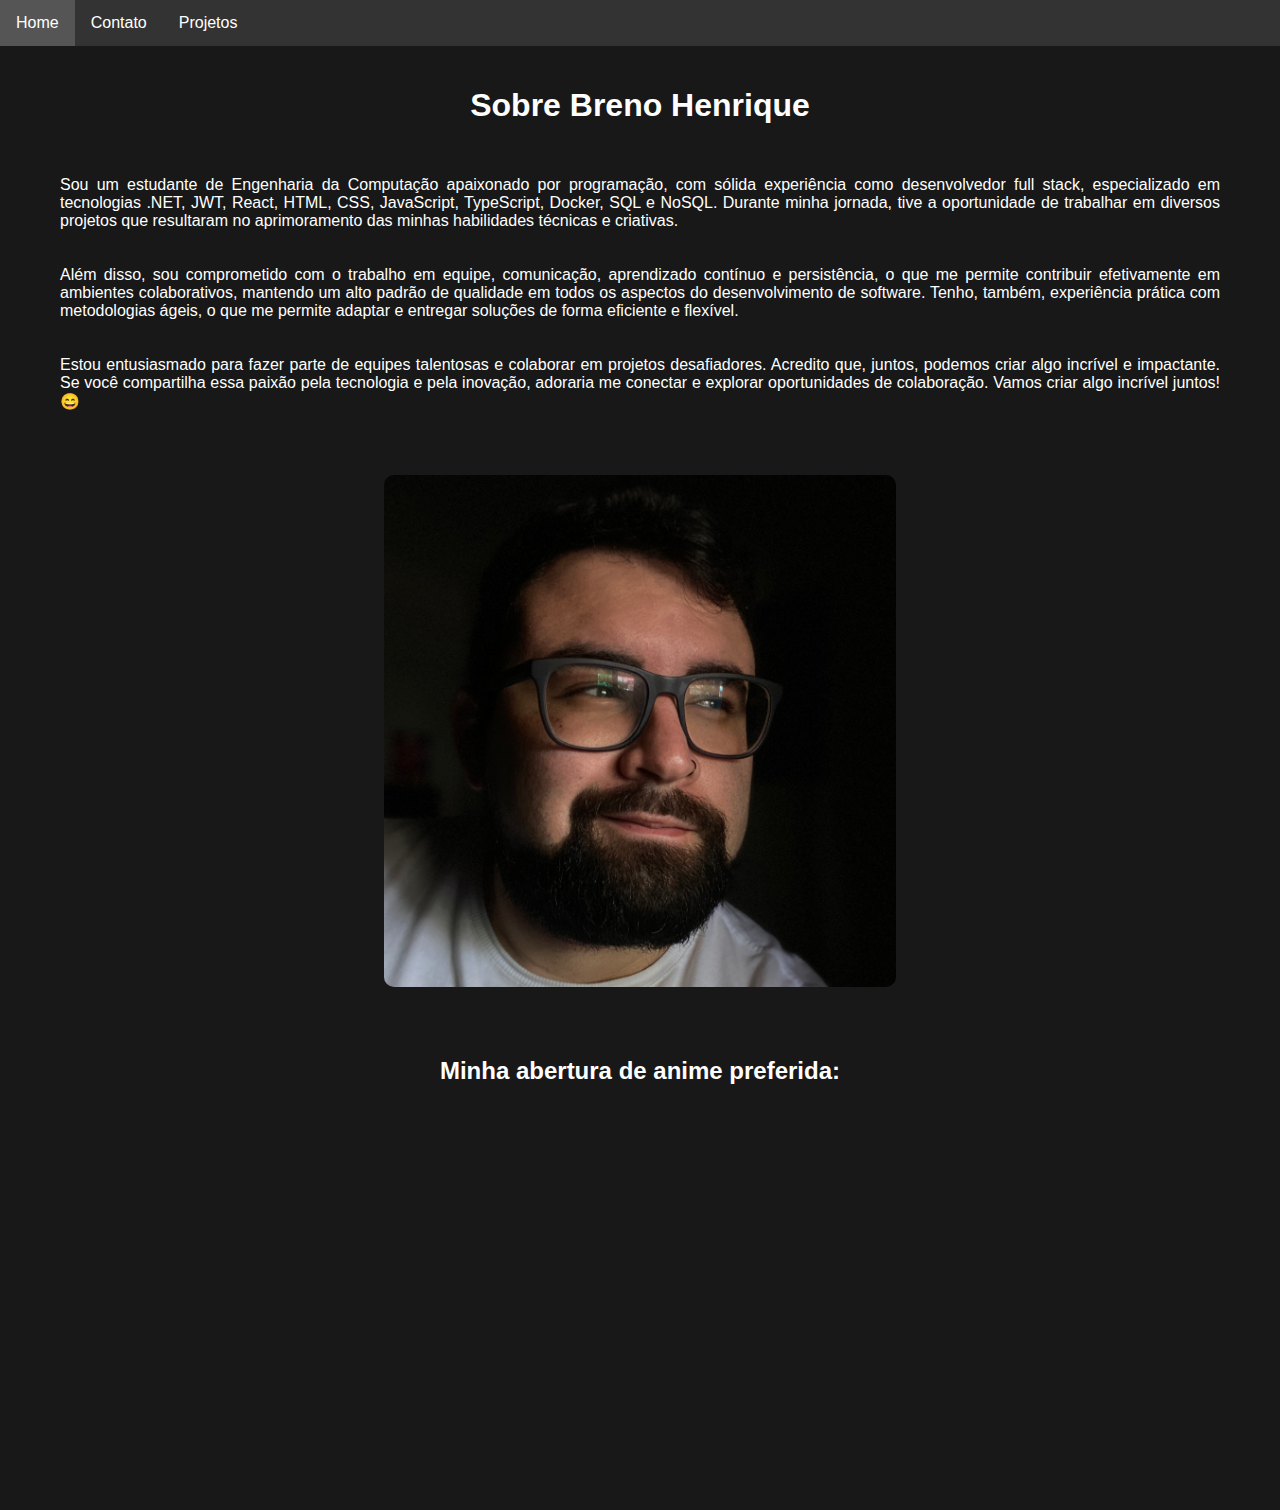
<file: 01 - FundamentosWeb/index.html>
<!DOCTYPE html>
<html lang="en">
  <head>
    <meta charset="UTF-8" />
    <meta name="viewport" content="width=device-width, initial-scale=1.0" />
    <link rel="stylesheet" href="assets/css/styles.css" />
    <title>Meu perfil</title>
  </head>
  <body>
    <ul>
      <li><a href="index.html">Home</a></li>
      <li><a href="contato.html">Contato</a></li>
      <li><a href="https://github.com/brenonsc">Projetos</a></li>
    </ul>

    <h1>Sobre Breno Henrique</h1>

    <p>
      Sou um estudante de Engenharia da Computação apaixonado por programação,
      com sólida experiência como desenvolvedor full stack, especializado em
      tecnologias .NET, JWT, React, HTML, CSS, JavaScript, TypeScript, Docker,
      SQL e NoSQL. Durante minha jornada, tive a oportunidade de trabalhar em
      diversos projetos que resultaram no aprimoramento das minhas habilidades
      técnicas e criativas.
    </p>
    <p>
      Além disso, sou comprometido com o trabalho em equipe, comunicação,
      aprendizado contínuo e persistência, o que me permite contribuir
      efetivamente em ambientes colaborativos, mantendo um alto padrão de
      qualidade em todos os aspectos do desenvolvimento de software. Tenho,
      também, experiência prática com metodologias ágeis, o que me permite
      adaptar e entregar soluções de forma eficiente e flexível.
    </p>
    <p>
      Estou entusiasmado para fazer parte de equipes talentosas e colaborar em
      projetos desafiadores. Acredito que, juntos, podemos criar algo incrível e
      impactante. Se você compartilha essa paixão pela tecnologia e pela
      inovação, adoraria me conectar e explorar oportunidades de colaboração.
      Vamos criar algo incrível juntos! 😄
    </p>
    <br />
    <img
      src="./assets/img/IMG_08161.jpg"
      alt="Imagem do criador
    desse conteúdo"
    />

    <div class="container">
      <h2>Minha abertura de anime preferida:</h2>
      <iframe
        width="560"
        height="315"
        src="https://www.youtube.com/embed/fShlVhCfHig?si=M7-cxqRq16m1q4Ki"
        title="YouTube video player"
        frameborder="0"
        allow="accelerometer; autoplay; clipboard-write; encrypted-media; gyroscope; picture-in-picture; web-share"
        allowfullscreen
      ></iframe>
    </div>
  </body>
</html>
</file>
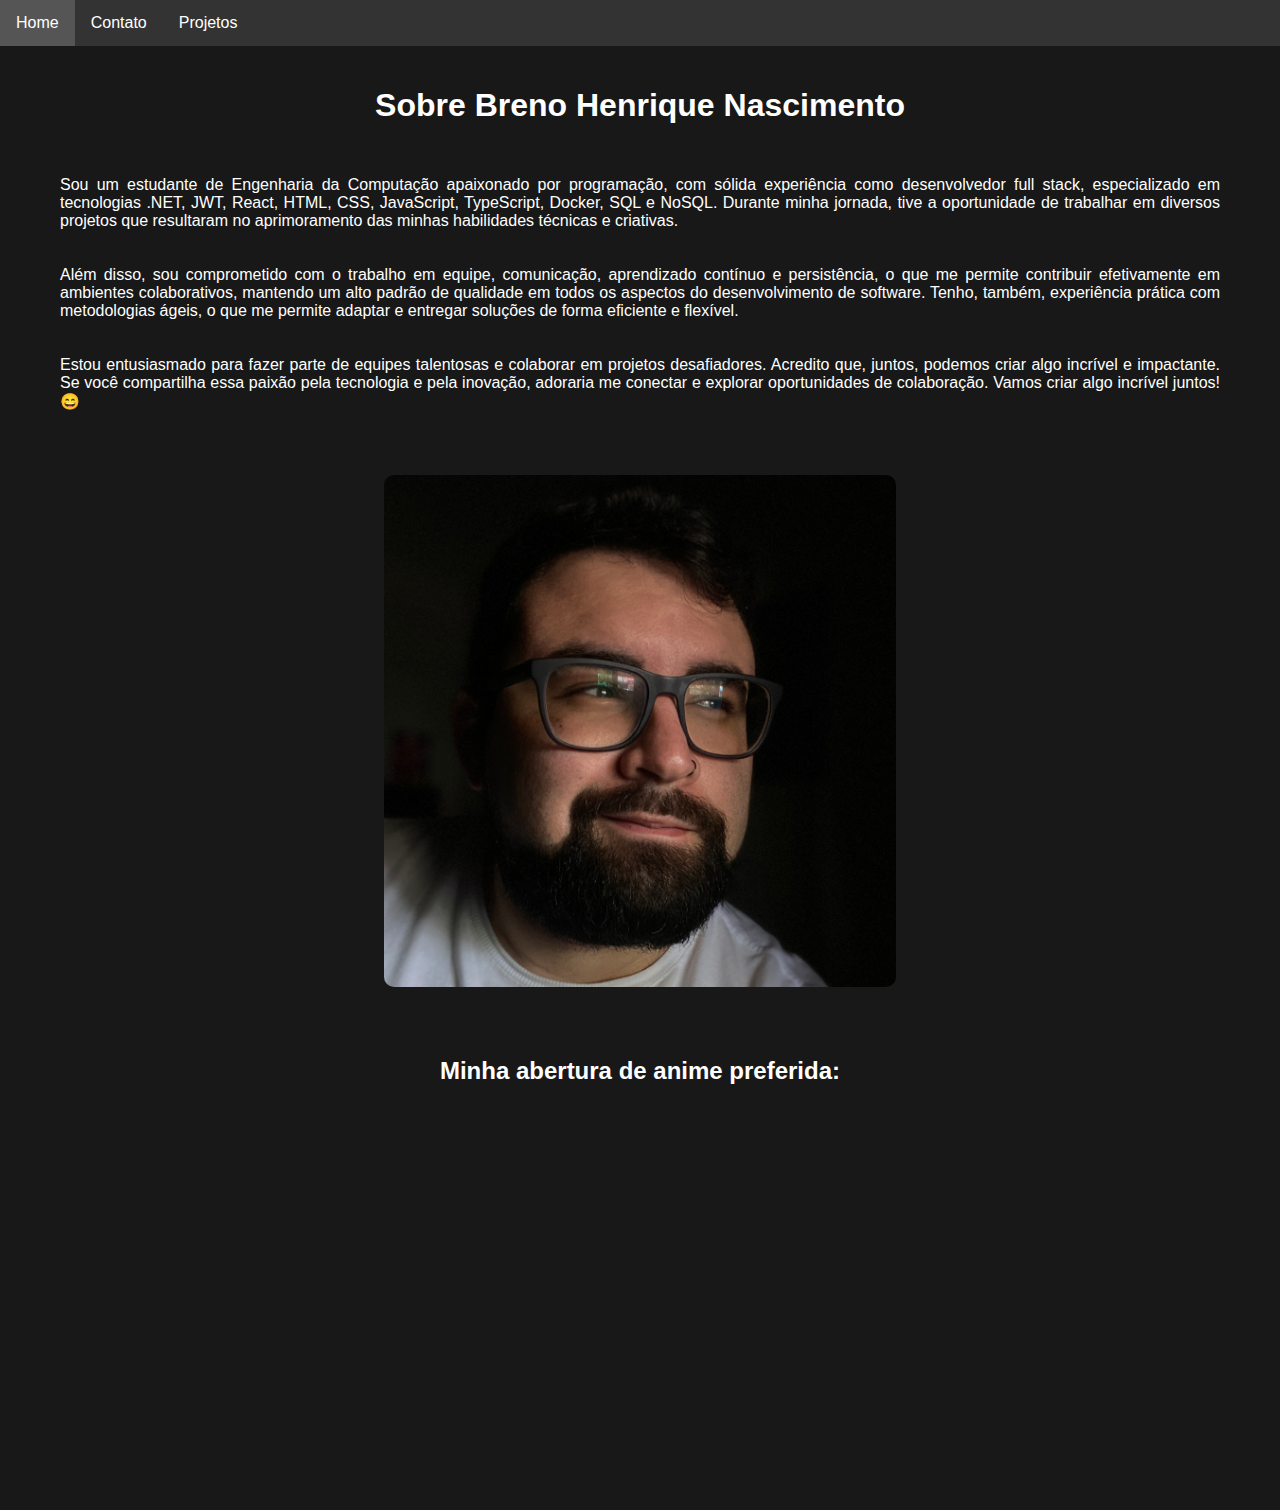
<file: FundamentosWeb/index.html>
<!DOCTYPE html>
<html lang="en">
  <head>
    <meta charset="UTF-8" />
    <meta name="viewport" content="width=device-width, initial-scale=1.0" />
    <link rel="stylesheet" href="assets/css/styles.css" />
    <title>Meu perfil</title>
  </head>
  <body>
    <ul>
      <li><a href="index.html">Home</a></li>
      <li><a href="contato.html">Contato</a></li>
      <li><a href="https://github.com/brenonsc">Projetos</a></li>
    </ul>

    <h1>Sobre Breno Henrique Nascimento</h1>

    <p>
      Sou um estudante de Engenharia da Computação apaixonado por programação,
      com sólida experiência como desenvolvedor full stack, especializado em
      tecnologias .NET, JWT, React, HTML, CSS, JavaScript, TypeScript, Docker,
      SQL e NoSQL. Durante minha jornada, tive a oportunidade de trabalhar em
      diversos projetos que resultaram no aprimoramento das minhas habilidades
      técnicas e criativas.
    </p>
    <p>
      Além disso, sou comprometido com o trabalho em equipe, comunicação,
      aprendizado contínuo e persistência, o que me permite contribuir
      efetivamente em ambientes colaborativos, mantendo um alto padrão de
      qualidade em todos os aspectos do desenvolvimento de software. Tenho,
      também, experiência prática com metodologias ágeis, o que me permite
      adaptar e entregar soluções de forma eficiente e flexível.
    </p>
    <p>
      Estou entusiasmado para fazer parte de equipes talentosas e colaborar em
      projetos desafiadores. Acredito que, juntos, podemos criar algo incrível e
      impactante. Se você compartilha essa paixão pela tecnologia e pela
      inovação, adoraria me conectar e explorar oportunidades de colaboração.
      Vamos criar algo incrível juntos! 😄
    </p>
    <br />
    <img
      src="./assets/img/IMG_08161.jpg"
      alt="Imagem do criador
    desse conteúdo"
    />

    <div class="container">
      <h2>Minha abertura de anime preferida:</h2>
      <iframe
        width="560"
        height="315"
        src="https://www.youtube.com/embed/fShlVhCfHig?si=M7-cxqRq16m1q4Ki"
        title="YouTube video player"
        frameborder="0"
        allow="accelerometer; autoplay; clipboard-write; encrypted-media; gyroscope; picture-in-picture; web-share"
        allowfullscreen
      ></iframe>
    </div>
  </body>
</html>
</file>
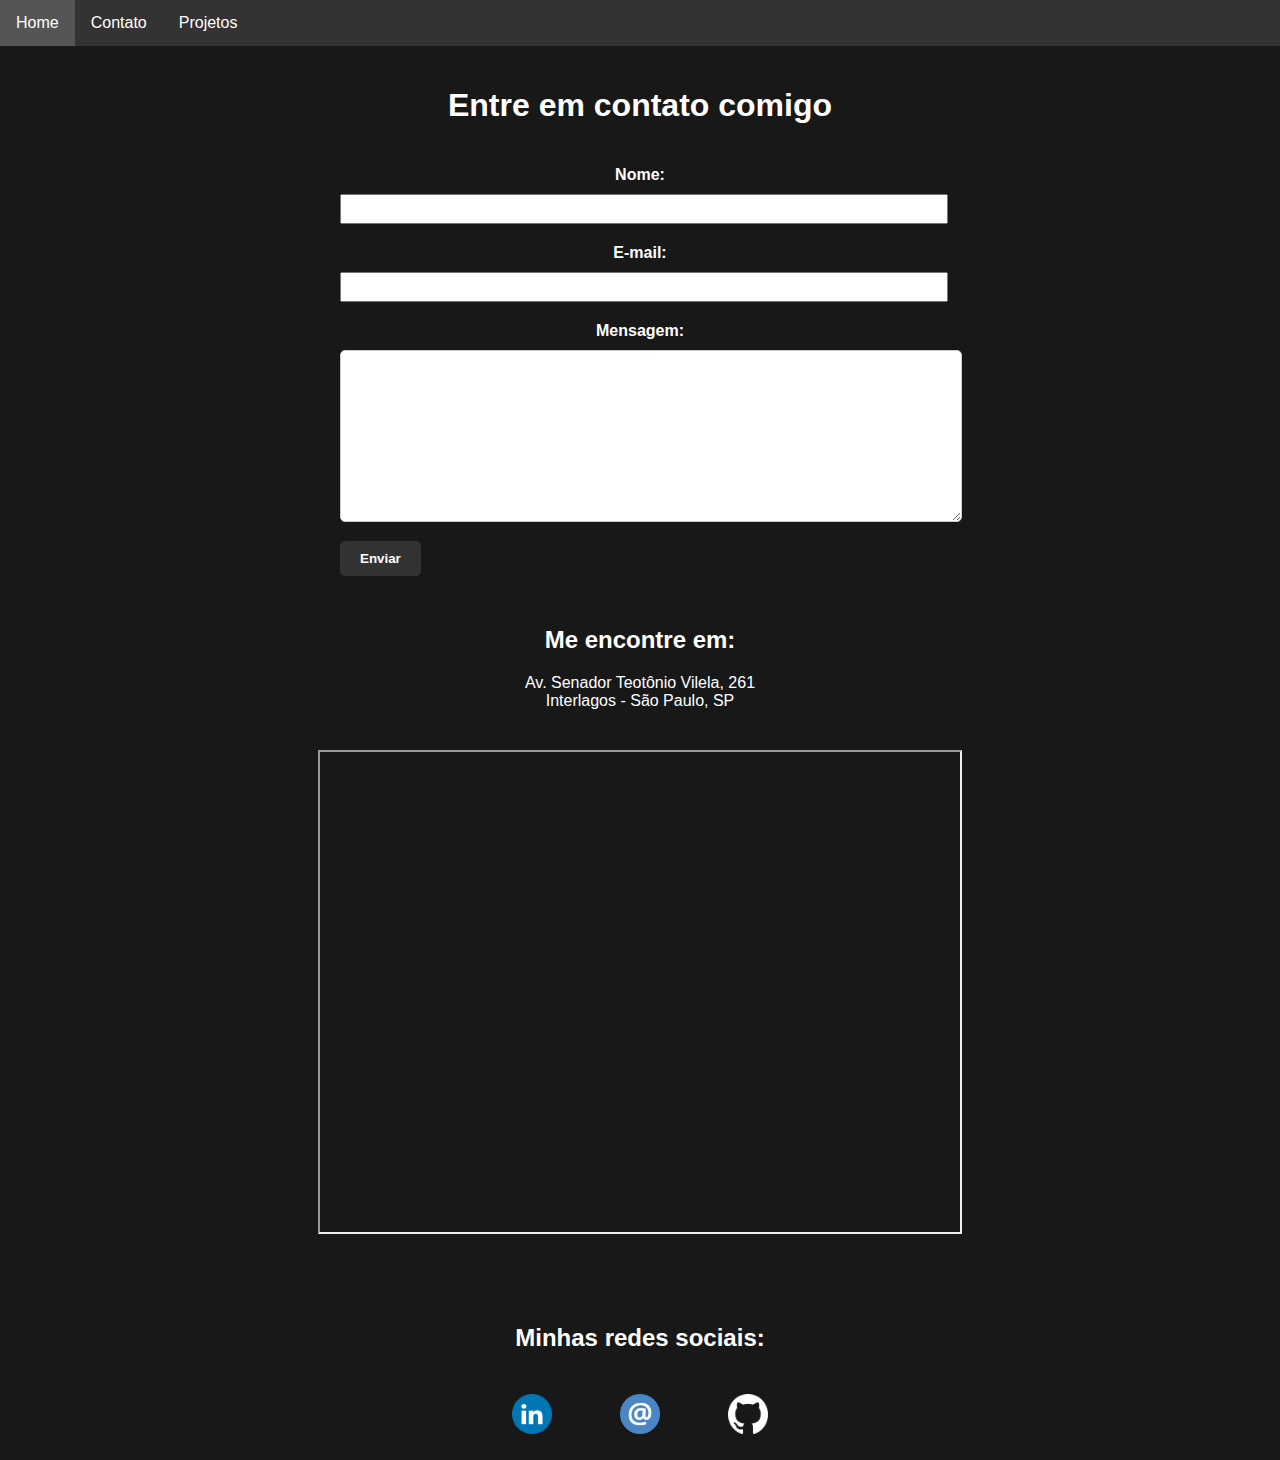
<file: 01 - FundamentosWeb/contato.html>
<!DOCTYPE html>
<html lang="pt-br">
  <head>
    <meta charset="UTF-8" />
    <meta name="viewport" content="width=device-width, initial-scale=1.0" />
    <title>Contato</title>
    <link rel="stylesheet" href="assets/css/styles.css" />
  </head>
  <body>
    <ul>
      <li><a href="index.html">Home</a></li>
      <li><a href="contato.html">Contato</a></li>
      <li>
        <a href="https://github.com/brenonsc?tab=repositories">Projetos</a>
      </li>
    </ul>

    <h1>Entre em contato comigo</h1>

    <form>
      <div>
        <label for="nome">Nome:</label>
        <input type="nome" id="nome" onkeyup="validaNome()"/>
        <div id="txtNome"></div>
      </div>
      <div>
        <label for="email">E-mail:</label>
        <input type="email" id="email" onkeyup="validaEmail()"/>
        <div id="txtEmail"></div>
      </div>
      <div>
        <label for="mensagem">Mensagem:</label>
        <textarea id="mensagem" cols="60" rows="10" onkeyup="validaMensagem()"></textarea>
        <div id="txtMensagem"></div>
      </div>
      <button onclick="enviar()" type="submit">Enviar</button>
    </form>

    <div class="container">
      <h2>Me encontre em:</h2>
      <p class="paragrafo">Av. Senador Teotônio Vilela, 261</p>
      <p class="paragrafo">Interlagos - São Paulo, SP</p>
      <iframe
        src="https://www.google.com/maps/d/embed?mid=134FQ1IUBNA1wgSMRHtVSPj2WHOk&hl=en_US&ehbc=2E312F"
        width="640"
        height="480"
        id="mapa"
        onmousemove="mapaZoom()"
        onmouseout="mapaNormal()"
      ></iframe>
    </div>
    <div class="inline">
      <h2>Minhas redes sociais:</h2>
      <a href="https://www.linkedin.com/in/brenonsc">
        <img alt="Breno's LinkedIn" src="./assets/img/LinkedIn.png" />
      </a>

      <a href="mailto:brenonsc@gmail.com">
        <img alt="Breno's e-mail" src="./assets/img/Email.png" />
      </a>

      <a href="https://www.github.com/brenonsc">
        <img alt="Breno's Github" src="./assets/img/Github.png" />
      </a>
    </div>
    <script src="assets/script/script.js"></script>
  </body>
</html>
</file>
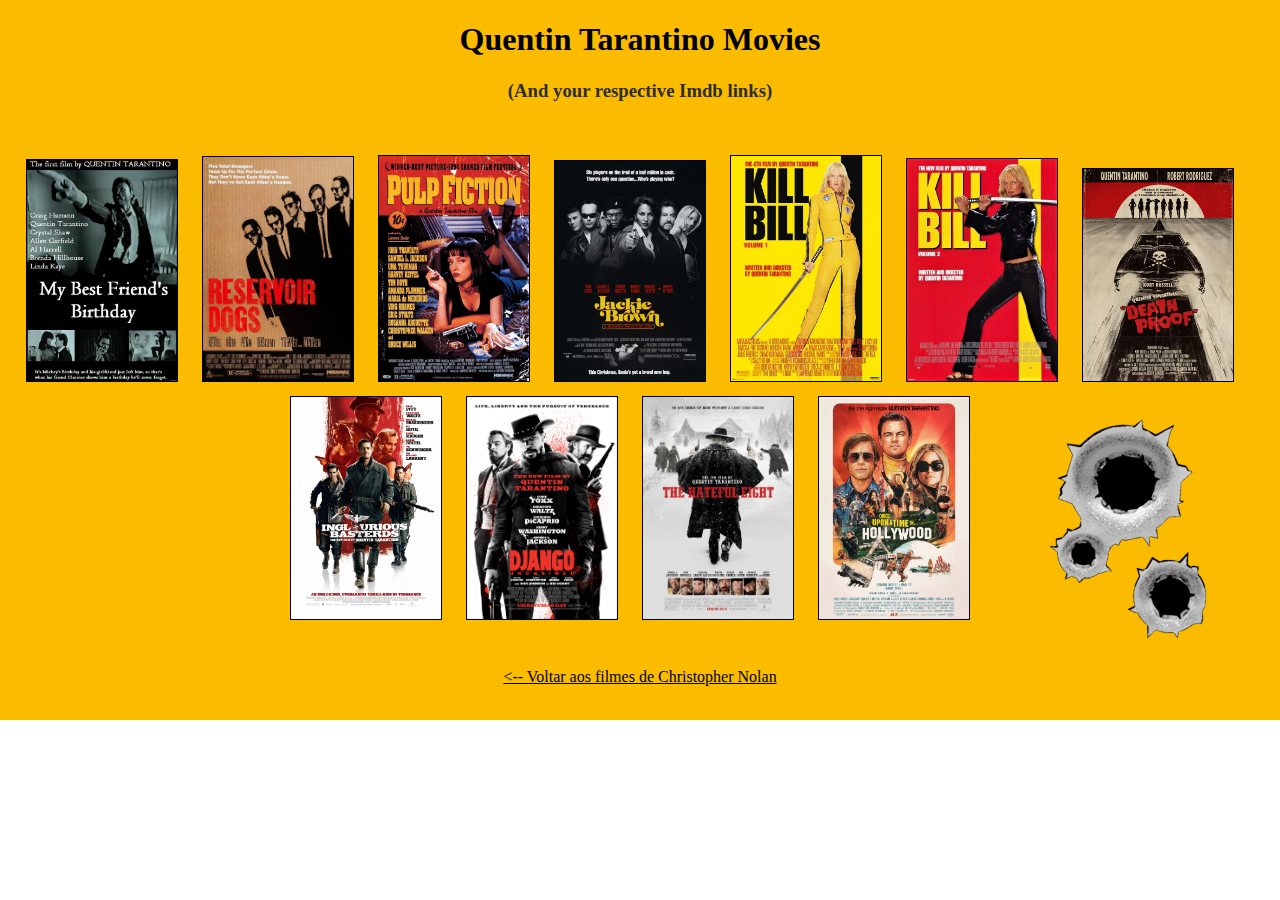
<file: MovieTime/tarantinomovies.html>
<!DOCTYPE html>
<html>
  <head>
    <title>Movies by Quentin Tarantino</title>
    <link rel="icon" href="./assets/TarantinoIcon.jpg" type="image/jpg" />
    <style>
      body {
        text-align: center;
        background-image: url("./assets/TarantinoBackground.jpg");
        background-size: cover;
        background-repeat: no-repeat;
      }
      h1 {
        color: black;
      }
      h3 {
        color: #2e2e2e;
      }
      ul {
        list-style: none;
        padding: 0;
        text-align: center;
      }
      li {
        display: inline-block;
        margin-right: 20px;
        margin-bottom: 10px;
      }
      img {
        width: 150px;
        height: auto;
        border: 0.5px solid #000;
      }
      .link-color {
        color: black;
      }
    </style>
  </head>
  <body>
    <h1>Quentin Tarantino Movies</h1>
    <h3>(And your respective Imdb links)</h3>
    <br />
    <ul>
      <li>
        <a href="https://www.imdb.com/title/tt0359715/">
          <img
            src="./assets/BestFriendsBirthday.jpg"
            alt="Capa de My Best Friend's Birthday"
          />
        </a>
      </li>
      <li>
        <a href="https://www.imdb.com/title/tt0105236">
          <img src="./assets/ReservoirDogs.jpg" alt="Capa de Reservoir Dogs" />
        </a>
      </li>
      <li>
        <a href="https://www.imdb.com/title/tt0110912">
          <img src="./assets/PulpFiction.jpeg" alt="Capa de Pulp Fiction" />
        </a>
      </li>
      <li>
        <a href="https://www.imdb.com/title/tt0119396/">
          <img src="./assets/JackieBrown.jpg" alt="Capa de Jackie Brown" />
        </a>
      </li>
      <li>
        <a href="https://www.imdb.com/title/tt0266697/">
          <img src="./assets/KillBill.jpg" alt="Capa de Kill Bill: Vol. 1" />
        </a>
      </li>
      <li>
        <a href="https://www.imdb.com/title/tt0378194/">
          <img src="./assets/KillBill2.jpg" alt="Capa de Kill Bill: Vol. 2" />
        </a>
      </li>
      <li>
        <a href="https://www.imdb.com/title/tt1028528/">
          <img src="./assets/DeathProof.jpg" alt="Capa de Death Proof" />
        </a>
      </li>
      <li>
        <a href="https://www.imdb.com/title/tt0361748/">
          <img
            src="./assets/InglouriousBasterds.jpg"
            alt="Capa de Inglourious Basterds"
          />
        </a>
      </li>
      <li>
        <a href="https://www.imdb.com/title/tt1853728">
          <img
            src="./assets/DjangoUnchained.jpg"
            alt="Capa de Django Unchained"
          />
        </a>
      </li>
      <li>
        <a href="https://www.imdb.com/title/tt3460252">
          <img
            src="./assets/HatefulEight.jpg"
            alt="Capa de The Hateful Eight"
          />
        </a>
      </li>
      <li>
        <a href="https://www.imdb.com/title/tt7131622/">
          <img
            src="./assets/OUATIHollywood.jpeg"
            alt="Capa de Once Upon a Time in Hollywood"
          />
        </a>
      </li>
    </ul>
    <br />
    <a href="./index.html" class="link-color"
      ><-- Voltar aos filmes de Christopher Nolan</a
    >
  </body>
</html>
</file>
<file: 01 - FundamentosWeb/assets/css/styles.css>
/* Estilo global */
body {
  font-family: Arial, sans-serif;
  color: #fff;
  background-color: #181818;
  margin: 0;
  padding: 0;
}

/* Estilo para a barra de navegação */
ul {
  list-style-type: none;
  margin: 0;
  padding: 0;
  background-color: #333;
  overflow: hidden;
}

li {
  float: left;
}

li a {
  display: block;
  color: white;
  text-align: center;
  padding: 14px 16px;
  text-decoration: none;
}

li a:hover {
  background-color: #555;
}

/* Estilo para o cabeçalho */
h1 {
  text-align: center;
  padding: 20px;
}

/* Estilo para o conteúdo do perfil */
p {
  margin-inline: 50px;
  padding: 10px;
  border-radius: 5px;
  text-align: justify;
}

/* Estilo para a imagem do perfil */
img {
  display: block;
  margin: 20px auto;
  max-width: 40%;
  height: auto;
  border-radius: 10px;
}

/* Estilo para o vídeo */
iframe {
  display: block;
  margin: 40px auto;
}

/* Estilo para o título do vídeo */
h2 {
  text-align: center;
}

/* Limpar flutuações após a barra de navegação */
ul::after {
  content: "";
  display: table;
  clear: both;
}

/* Estilo para o formulário */
form {
  max-width: 600px;
  margin: 0 auto;
}

label {
  display: block;
  margin-top: 20px;
  font-weight: bold;
}

input {
  margin-top: 10px;
  padding-top: 10px;
}

textarea {
  width: 100%;
  padding: 10px;
  margin-top: 10px;
  border: 1px solid #ccc;
  border-radius: 5px;
  font-family: Arial, sans-serif;
}

button {
  display: block;
  margin-top: 15px;
  padding: 10px 20px;
  background-color: #333;
  color: white;
  border: none;
  border-radius: 5px;
  cursor: pointer;
  font-weight: bold;
}

button:hover {
  background-color: #555;
}

div {
  text-align: center;
}

div a {
  display: inline-block;
  width: 100px;
  margin: 2px 2px; /* Espaço horizontal entre os ícones */
}

.container {
  padding: 30px;
}

.paragrafo {
  margin: 0;
  padding: 0;
  text-align: center;
}
</file>
<file: FundamentosWeb/assets/css/styles.css>
/* Estilo global */
body {
  font-family: Arial, sans-serif;
  color: #fff;
  background-color: #181818;
  margin: 0;
  padding: 0;
}

/* Estilo para a barra de navegação */
ul {
  list-style-type: none;
  margin: 0;
  padding: 0;
  background-color: #333;
  overflow: hidden;
}

li {
  float: left;
}

li a {
  display: block;
  color: white;
  text-align: center;
  padding: 14px 16px;
  text-decoration: none;
}

li a:hover {
  background-color: #555;
}

/* Estilo para o cabeçalho */
h1 {
  text-align: center;
  padding: 20px;
}

/* Estilo para o conteúdo do perfil */
p {
  margin-inline: 50px;
  padding: 10px;
  border-radius: 5px;
  text-align: justify;
}

/* Estilo para a imagem do perfil */
img {
  display: block;
  margin: 20px auto;
  max-width: 40%;
  height: auto;
  border-radius: 10px;
}

/* Estilo para o vídeo */
iframe {
  display: block;
  margin: 40px auto;
}

/* Estilo para o título do vídeo */
h2 {
  text-align: center;
}

/* Limpar flutuações após a barra de navegação */
ul::after {
  content: "";
  display: table;
  clear: both;
}

/* Estilo para o formulário */
form {
  max-width: 600px;
  margin: 0 auto;
}

label {
  display: block;
  margin-top: 20px;
  font-weight: bold;
}

input {
  margin-top: 10px;
  padding-top: 10px;
}

textarea {
  width: 100%;
  padding: 10px;
  margin-top: 10px;
  border: 1px solid #ccc;
  border-radius: 5px;
  font-family: Arial, sans-serif;
}

button {
  display: block;
  margin-top: 15px;
  padding: 10px 20px;
  background-color: #333;
  color: white;
  border: none;
  border-radius: 5px;
  cursor: pointer;
  font-weight: bold;
}

button:hover {
  background-color: #555;
}

div {
  text-align: center;
}

div a {
  display: inline-block;
  width: 100px;
  margin: 2px 2px; /* Espaço horizontal entre os ícones */
}

.container {
  padding: 30px;
}

.paragrafo {
  margin: 0;
  padding: 0;
  text-align: center;
}
</file>
